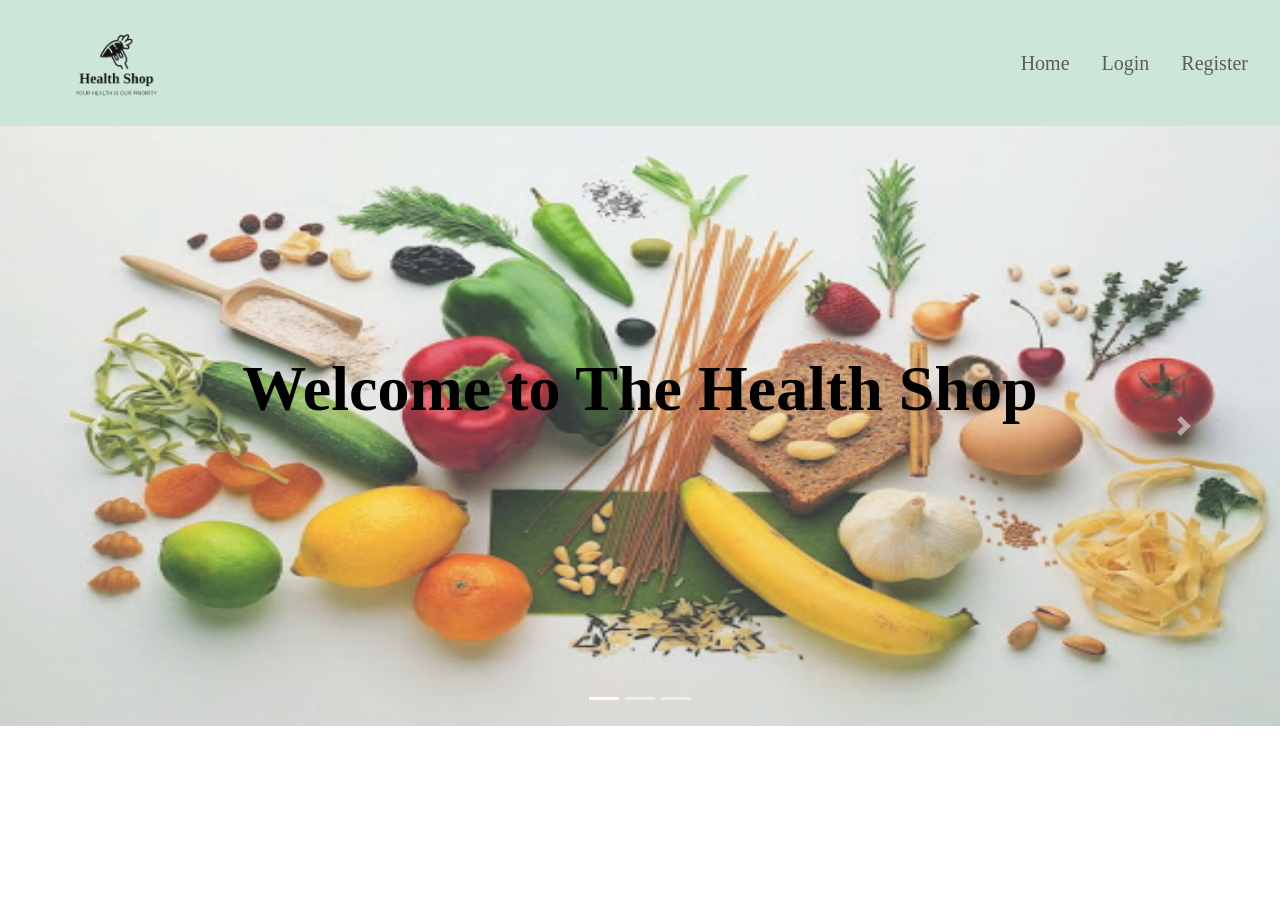
<file: A7-STQA 2/STQA 2/index.html>
<!Doctype html>
<html lang="en">
<head>
    <meta charset="utf-8">
    <title>Shopping Portal</title>
    <link rel="stylesheet" href="style.css"> </link>
    <link rel="stylesheet" href="https://cdn.jsdelivr.net/npm/bootstrap@4.5.3/dist/css/bootstrap.min.css" integrity="sha384-TX8t27EcRE3e/ihU7zmQxVncDAy5uIKz4rEkgIXeMed4M0jlfIDPvg6uqKI2xXr2" crossorigin="anonymous">
    
    <script src="https://code.jquery.com/jquery-3.3.1.slim.min.js" integrity="sha384-q8i/X+965DzO0rT7abK41JStQIAqVgRVzpbzo5smXKp4YfRvH+8abtTE1Pi6jizo" crossorigin="anonymous"></script>
    <script src="https://cdnjs.cloudflare.com/ajax/libs/popper.js/1.14.7/umd/popper.min.js" integrity="sha384-UO2eT0CpHqdSJQ6hJty5KVphtPhzWj9WO1clHTMGa3JDZwrnQq4sF86dIHNDz0W1" crossorigin="anonymous"></script>
    <script src="https://stackpath.bootstrapcdn.com/bootstrap/4.3.1/js/bootstrap.min.js" integrity="sha384-JjSmVgyd0p3pXB1rRibZUAYoIIy6OrQ6VrjIEaFf/nJGzIxFDsf4x0xIM+B07jRM" crossorigin="anonymous"></script>


</head>
<body>
    <header>
    <nav class="navbar navbar-light" >
    <a class="navbar-brand" href="index.html">
      <img src="logo.PNG" id="logo" alt="Home" loading="lazy">
    </a>

    <ul class="nav justify-content-end">
        <li class="nav-item">
          <a class="nav-link" href="index.html">Home</a>
        </li>
        <li class="nav-item">
          <a class="nav-link" href="login.html">Login</a>
        </li>
        <li class="nav-item">
          <a class="nav-link" href="register.html">Register</a>
        </li>
      </ul>
    </nav>
    </header>
    
    <div id="carouselExampleCaptions" class="carousel slide" data-ride="carousel">
        <ol class="carousel-indicators">
          <li data-target="#carouselExampleCaptions" data-slide-to="0" class="active"></li>
          <li data-target="#carouselExampleCaptions" data-slide-to="1"></li>
          <li data-target="#carouselExampleCaptions" data-slide-to="2"></li>
        </ol>
        <div class="carousel-inner" >
          <div class="carousel-item active" data-interval="2000">
            <img src="health1.jpg" class="d-block w-100" style="width: 1100px; height: 600px; opacity: 0.8;">
            <div class="carousel-caption d-none d-md-block" style="margin-bottom: 250px;">
              <h1 class="titleFont">Welcome to The Health Shop</h1>
            </div>
          </div>
          <div class="carousel-item" data-interval="2000">
            <img src="health2.jpg" class="d-block w-100" style="width: 1100px; height: 600px; opacity:0.8">
            <div class="carousel-caption d-none d-md-block" style="margin-bottom: 250px;">
                <h1 class="titleFont">Welcome to The Health Shop</h1>
              </div>
          </div>
          <div class="carousel-item" >
            <img src="health3.jpg" class="d-block w-100" style="width: 1100px; height: 600px; opacity:0.8">
            <div class="carousel-caption d-none d-md-block" style="margin-bottom: 250px;">
                <h1 class="titleFont">Welcome to The Health Shop</h1>
              </div>
          </div>
        </div>
        <a class="carousel-control-prev" href="#carouselExampleCaptions" role="button" data-slide="prev">
          <span class="carousel-control-prev-icon" aria-hidden="true"></span>
          <span class="sr-only">Previous</span>
        </a>
        <a class="carousel-control-next" href="#carouselExampleCaptions" role="button" data-slide="next">
          <span class="carousel-control-next-icon" aria-hidden="true"></span>
          <span class="sr-only">Next</span>
        </a>
      </div>
</body>
</html>
</file>
<file: A7-STQA 2/STQA 2/style.css>
nav{
    background-color: #cce7d9;

}


.titleFont {
    color: #000000;
    vertical-align: middle;
    font-size: 4em;
    font-family: "Times New Roman",  Verdana, Tahoma, sans-serif;
    font-weight: bold;
}

.nav-link{
    color: #5c5c5c;
    font-size: 1.25em;
    font-family: "Times New Roman",  Verdana, Tahoma, sans-serif;
    font-weight: 500;
    cursor: pointer;

}
.nav-link:hover{
    color:#000000;
    font-size: 1.3em;
}

#logo{
    width: 100px;
    height: 100px;  
    margin-left: 50px;
    margin-bottom: 0px;
}
</file>
